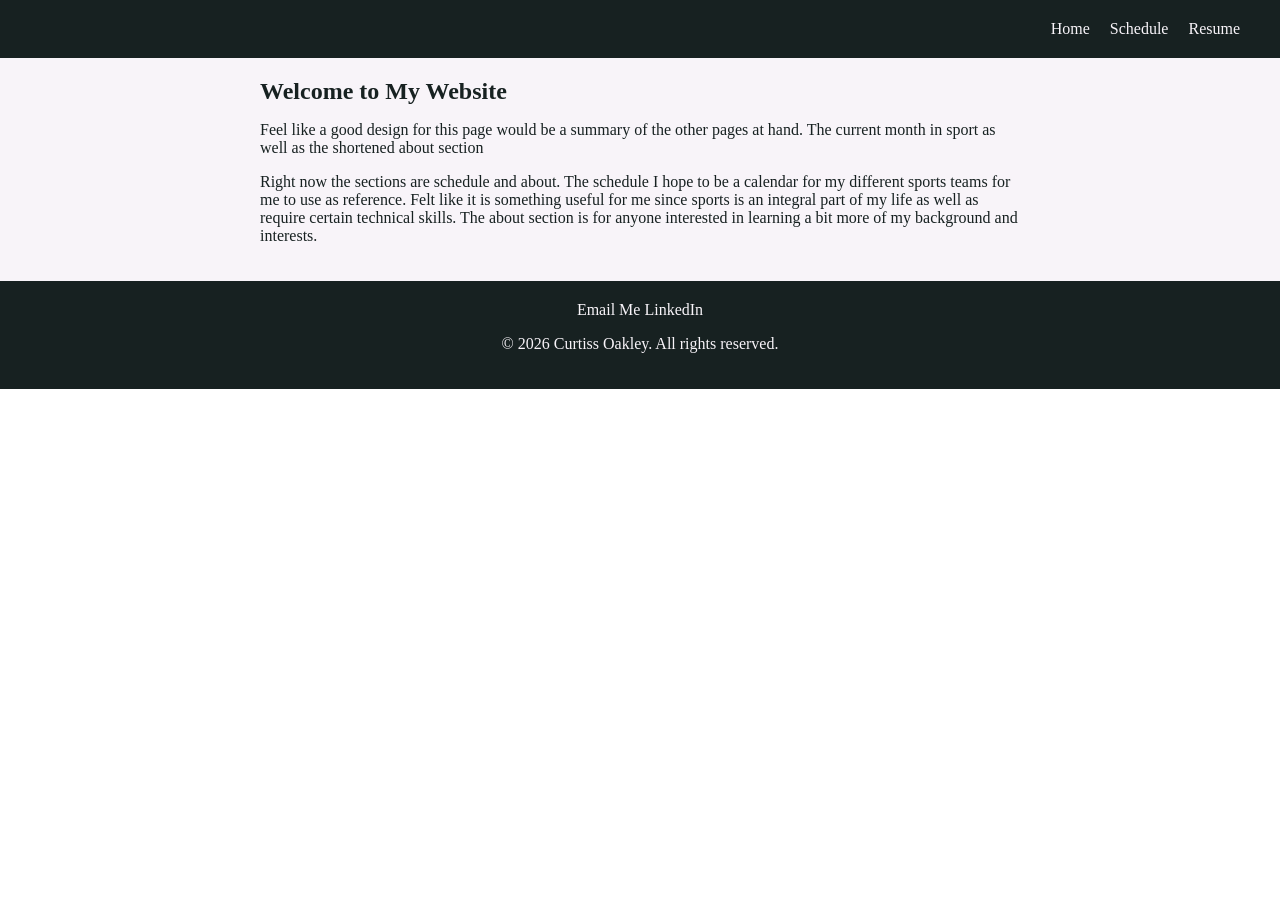
<file: index.html>
<!doctype html>
<html lang="en">
  <!-- Want to create a calendar for my sports teams 
        - Maybe make a website that downloads your teams into a calendar file?-->
  <!-- https://fixturedownload.com/feed/json/nfl-2026 
       The above URL has a JSON of the live NFL season, might be good to leverage here
       Maybe also could use ESPN score API -->
  <head>
    <meta charset="utf-8" />
    <link rel="stylesheet" href=".\css\stylesheet.css" />
    <meta
      name="description"
      content="This website exist for me to mess around with web designs"
    />
    <meta name="viewport" content="width=devive=width, initial-scale=1.0" />

    <title>Curtiss Oakley | Home</title>
  </head>
  <body>
    <nav class="bg-dark">
      <ul class="nav-list">
        <li><a id="nav-item" href="./index.html">Home</a></li>
        <li><a id="nav-item" href="./schedule/index.html">Schedule</a></li>
        <li><a id="nav-item" href="./resume/index.html">Resume</a></li>
      </ul>
    </nav>
    <section class="bg-light">
      <div class="content-wrapper">
        <h2>Welcome to My Website</h2>
        <p>
          Feel like a good design for this page would be a summary of the other pages at hand. The current month in sport as well as the shortened about section
        </p>
        <p>
          Right now the sections are schedule and about. The schedule I hope to be a calendar for my different sports teams for me to use as
          reference. Felt like it is something useful for me since sports is an integral part of my life as well as require certain technical skills. The about section is for anyone interested in learning a bit more of my background and interests.
        </p>
      </div>
    </section>
    <footer id="contact" class="bg-dark">
      <a href="mailto:curtissoakley2301@gmail.com">Email Me</a>
      <a href="https://www.linkedin.com/in/curtiss-oakley-987b05199"
        >LinkedIn</a
      >
      <p>&copy; 2026 Curtiss Oakley. All rights reserved.</p>
    </footer>
  </body>
</html>
</file>
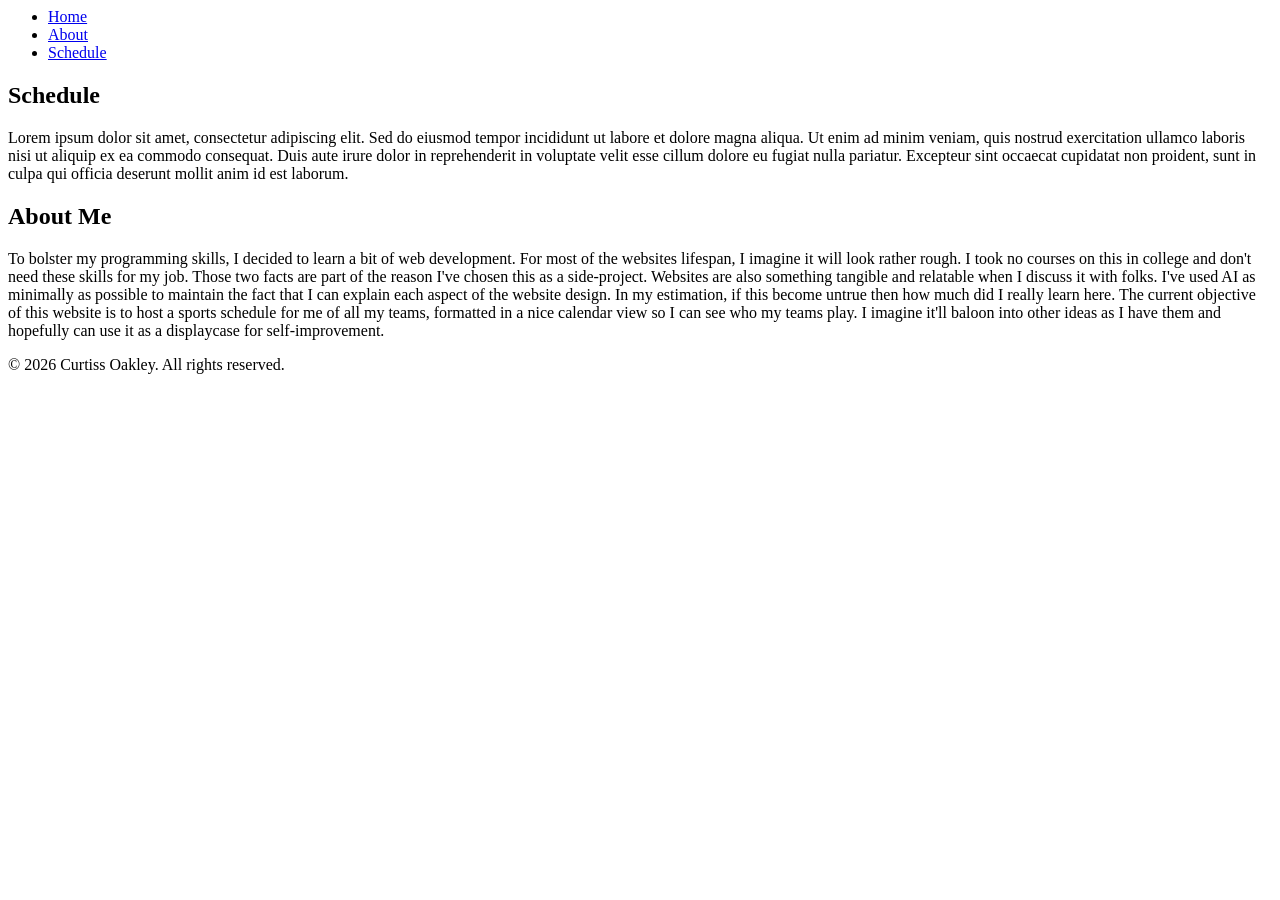
<file: public/index.html>
<html lang="en">
  <!-- Want to create a calendar for my sports teams 
        - Maybe make a website that downloads your teams into a calendar file?-->
  <head>
    <meta charset="utf-8" />
    <meta
      name="description"
      content="This website exist for me to mess around with web designs"
    />
    <meta name="viewport" content="width=devive=width, initial-scale=1.0" />
    
    <title>Curtiss Oakley</title>
    <nav>
      <ul>
        <li><a href="./index.html">Home</a></li>
        <li><a href="#about">About</a></li>
        <li><a href="#schedule">Schedule</a></li>
      </ul>
    </nav>
  </head>
  <body>
    <section id="schedule">
      <h2>Schedule</h2>
      <p>
        Lorem ipsum dolor sit amet, consectetur adipiscing elit. Sed do eiusmod tempor incididunt ut labore et dolore magna aliqua. Ut enim ad minim veniam, quis nostrud exercitation ullamco laboris nisi ut aliquip ex ea commodo consequat. Duis aute irure dolor in reprehenderit in voluptate velit esse cillum dolore eu fugiat nulla pariatur. Excepteur sint occaecat cupidatat non proident, sunt in culpa qui officia deserunt mollit anim id est laborum.
      </p>
    <section id="about">
      <h2>About Me</h2>
      <p>
        To bolster my programming skills, I decided to learn a bit of web development. For most of the websites lifespan, I imagine it will look rather rough. I took no courses on this in college and don't need these skills for my job. Those two facts are part of the reason I've chosen this as a side-project. Websites are also something tangible and relatable when I discuss it with folks. I've used AI as minimally as possible to maintain the fact that I can explain each aspect of the website design. In my estimation, if this become untrue then how much did I really learn here. The current objective of this website is to host a sports schedule for me of all my teams, formatted in a nice calendar view so I can see who my teams play. I imagine it'll baloon into other ideas as I have them and hopefully can use it as a displaycase for self-improvement. 
      </p>
  </body>
  <footer>
    <p>&copy; 2026 Curtiss Oakley. All rights reserved.</p>
  </footer>
</html>
</file>
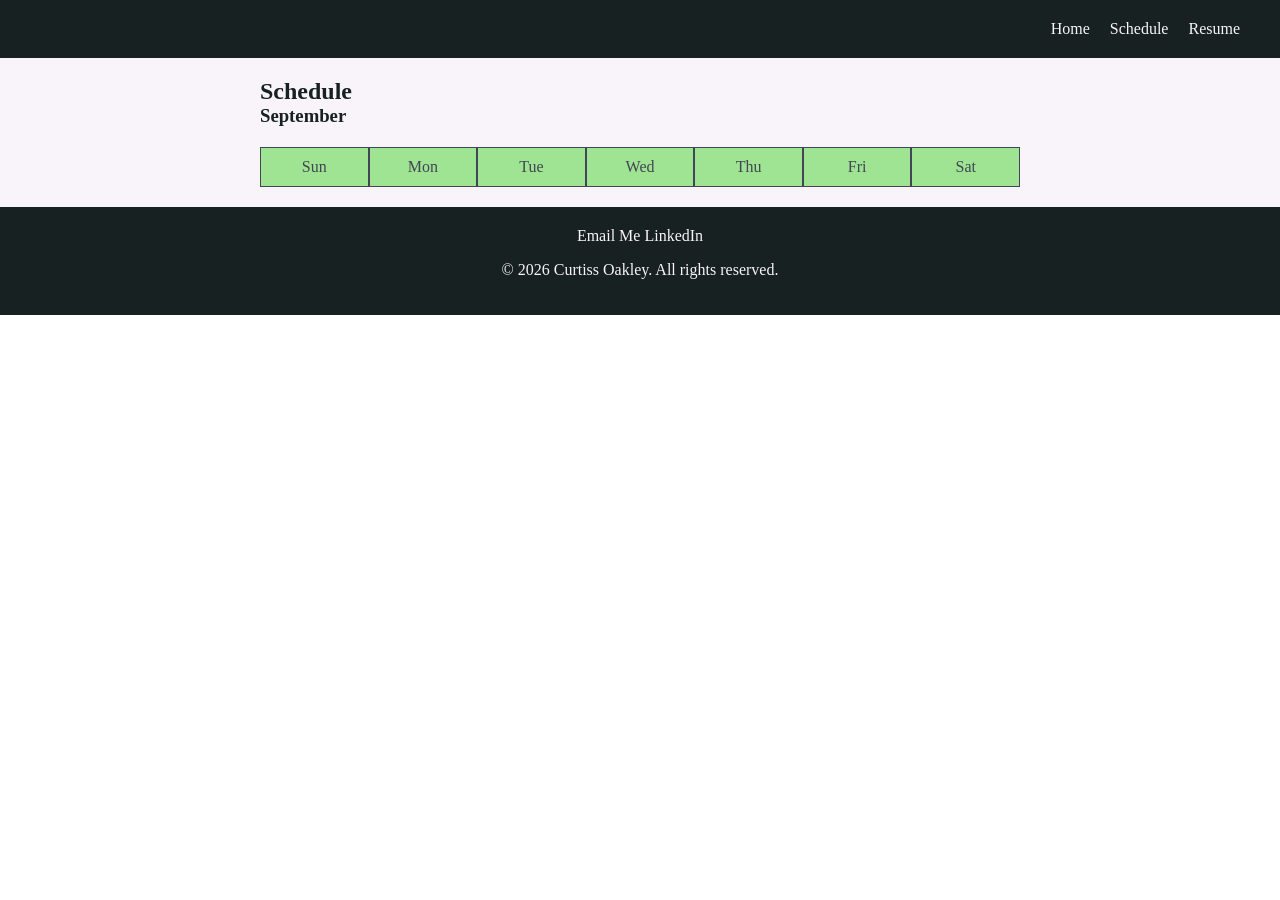
<file: schedule/index.html>
<!doctype html>
<!-- IMPROVEMENT IDEAS 
      1. Make the calendar display team logos
      2. Make it where details are hidden until you click 
  -->
<html lang="en">
  <head>
    <meta charset="utf-8" />
    <meta name="viewport" content="width=device-width, initial-scale=1" />
    <title>Curtiss Oakley | Schedule</title>
    <link rel="stylesheet" href="../css/stylesheet.css" />
  </head>
  <body>
    <nav id="nav" class="bg-dark">
      <ul class="nav-list">
        <li><a id="nav-item" href="../index.html">Home</a></li>
        <li><a id="nav-item" href="./index.html">Schedule</a></li>
        <li><a id="nav-item" href="../resume/index.html">Resume</a></li>
      </ul>
    </nav>
    <section class="bg-light">
      <div class="content-wrapper">
        <h2>Schedule</h2>
        <h3>September</h3>
        <div id="calendar">
          <div class="calendar-header">
            <div class="calendar-day">Sun</div>
            <div class="calendar-day">Mon</div>
            <div class="calendar-day">Tue</div>
            <div class="calendar-day">Wed</div>
            <div class="calendar-day">Thu</div>
            <div class="calendar-day">Fri</div>
            <div class="calendar-day">Sat</div>
          </div>
          <div class="calendar-body">
            <!-- Calendar days will be generated here -->
          </div>
        </div>
        <!-- <ul>
          <li>9/4 - Stanford Cardinals 6 vs Miami Hurricanes 45</li>
          <li>9/6 - Arsenal 2 vs Chelsea 1</li>
          <li>9/6 - Chelsea 6 - Leeds 3</li>
          <li>9/10 - Miami Hurricanes 77 vs Florida A&M Rattlers 7</li>
          <li>9/12 - Chelsea 2 vs Hull 2</li>
          <li>9/13 - Carolina Panthers 37 vs Chicago Bears 59</li>
          <li>9/18 - Brentford vs Chelsea</li>
          <li>9/18 - Wake Forest Demon Deacons vs Miami Hurricanes</li>
          <li>9/20 - Chicago Bears vs Minnesota Vikings</li>
          <li>9/26 - Miami Hurricanes vs Central Michigan Chippewas</li>
          <li>9/28 - Chicago Bears vs Philadelphia Eagles</li>
        </ul> -->
      </div>
    </section>
    <footer id="contact" class="bg-dark">
      <a href="mailto:curtissoakley2301@gmail.com">Email Me</a>
      <a href="https://www.linkedin.com/in/curtiss-oakley-987b05199"
        >LinkedIn</a
      >
      <p>&copy; 2026 Curtiss Oakley. All rights reserved.</p>
    </footer>
  </body>
</html>
</file>
<file: css/stylesheet.css>
/* COLOR PALETTE
   ---------------------------------------  */ 
:root {
    --carbon-black:  #172121ff;
    --charcoal-blue: #444554ff;
    --ghost-white:   #f8f4f9ff;
    --light-green:   #9ee493ff;
    --rosy-granite:  #7f7b82ff;
}

/* GLOBAL STYLING
   ---------------------------------------  */
html {
  box-sizing: border-box;
}

*,
*::before,
*::after {
  box-sizing: inherit;
}

html, body {
    height: 100%;
}

/* LINKS
   ---------------------------------------  */
.bg-dark a {
    color: var(--ghost-white);
    text-decoration: none;
}

a:hover {
    text-decoration: underline;
}

body {
    margin: 0;
    padding: 0;
}

h1, h2, h3, h4{
    margin: 0; 
}

/* BASE STYLE CLASSES 
   --------------------------------------- */
.bg-dark {
    background-color: var(--carbon-black);
    color: var(--ghost-white);  
}

.bg-light {
    background-color: var(--ghost-white);
    color: var(--carbon-black);  
}

.bg-primary {
    background-color: var(--light-green);
    color: var(--carbon-black);  
}

/* NAVIGATION
   ---------------------------------------  */
nav {
    position: sticky;
    top: 0;
    z-index: 100; 

}

.nav-list {
    list-style-type: none;
    padding: 0;
    overflow: hidden;
    display: flex; 
    padding: 20px; 
    margin: 0px; 
    justify-content: flex-end; 
}

#nav-item {
    margin-right: 20px;
}

/* CONTENT WRAPPER
   ---------------------------------------  */
.content-wrapper {
    padding: 20px;
    max-width: 800px;
    margin: 0 auto;
}


/* CALENDAR
   --------------------------------------- */
.calendar-header {
    display: flex;
    background-color: var(--light-green);
    color: var(--charcoal-blue);
    margin-top: 20px;

}

.calendar-day {
    flex: 1;
    text-align: center;
    padding: 10px;
    border: 1px solid var(--charcoal-blue);
}

/*  RESUME
   --------------------------------------- */
.resume-wrapper {
    display: grid;
    margin-top: 20px;
    grid-template-columns: 1fr 2fr;
    grid-template-rows: repeat(3, auto);
    gap: 20px;
}

.resume-image {
    margin: 20px auto;
    max-width: 100%;
    grid-column: 2/3;
}

.resume-intro {
    margin-bottom: 20px;
    display: grid;
}

.resume-intro section {
    grid-column: 1/2;
    padding-right: 20px;
}

.skills {
    grid-row: 2 / 3; /* Want to keep closer to education */
    border-top: 1px solid var(--charcoal-blue);
    padding-top: 20px;
}

.experience {
    grid-row: 1 / 3;
    grid-column: 2 / 3;
    border-left: 1px solid var(--charcoal-blue);
    padding-left: 20px;

}

.resume-wrapper h4 {
    font-style: italic;
    margin-top: 5px;
}

.resume-wrapper h3 {
    margin-top: 10px;
}

/* FOOTER
   ---------------------------------------  */
footer {
    padding: 20px;
    text-align: center;
}
</file>
